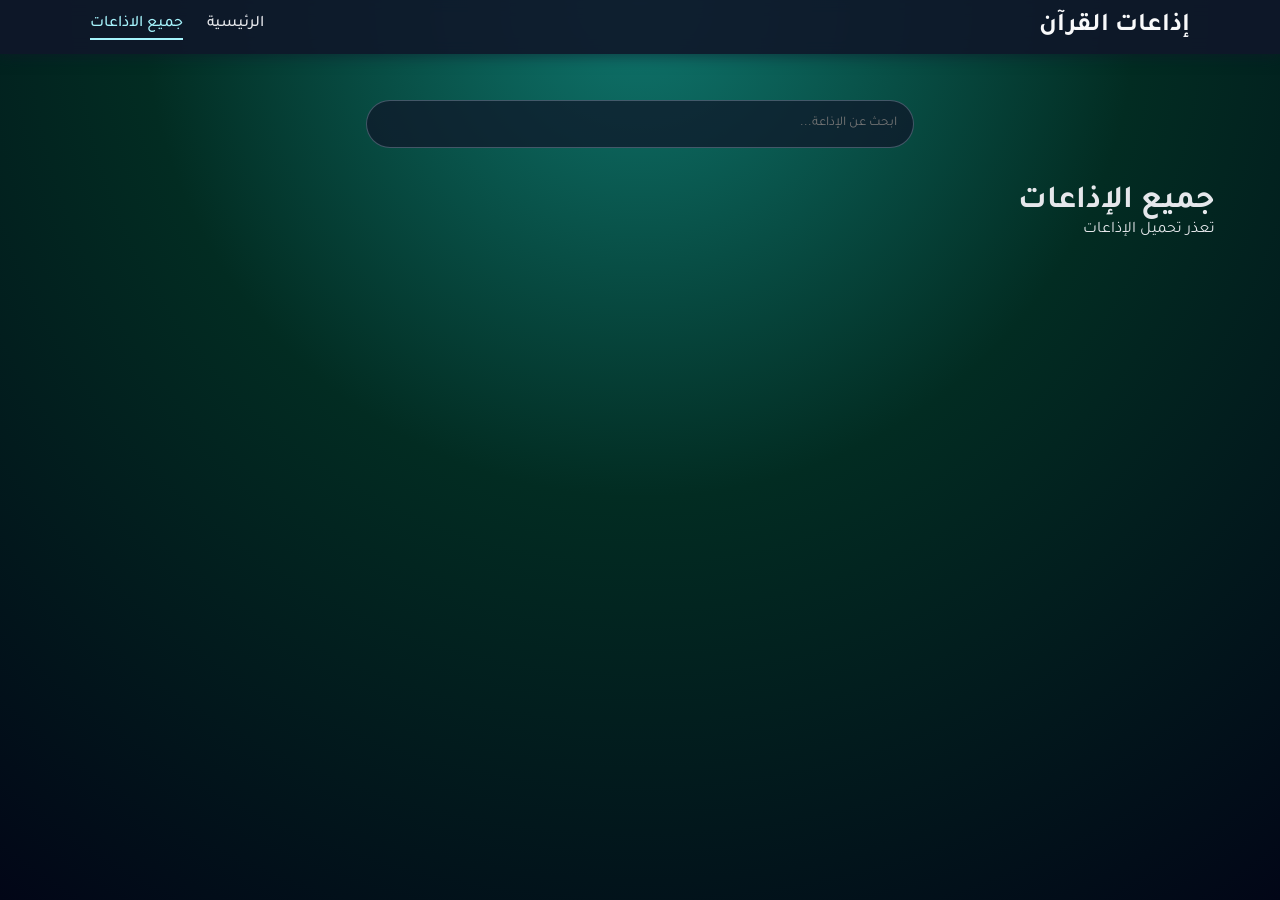
<file: all-stations.html>
<!DOCTYPE html>
<html dir="rtl" lang="ar">

<head>
    <meta charset="UTF-8">
    <meta name="viewport" content="width=device-width, initial-scale=1.0">
    <title>جميع الإذاعات</title>

    <link rel="icon" href="radio.png">
    <link rel="stylesheet" href="https://cdnjs.cloudflare.com/ajax/libs/font-awesome/6.4.0/css/all.min.css">
    <link href="https://fonts.googleapis.com/css2?family=Tajawal&display=swap" rel="stylesheet">

    <link rel="stylesheet" href="stylesss.css">
</head>

<body>

<div class="overlay"></div>

<nav>
    <div class="nav-container">
        <a href="Home.html" class="logo">إذاعات القرآن</a>

        <div class="nav-links">
            <a href="Home.html">الرئيسية</a>
           
            <a href="all-stations.html" class="active">جميع الاذاعات</a>
        </div>

        <div class="menu-btn">
            <i class="fas fa-bars"></i>
        </div>
    </div>
</nav>

<main class="all-stations-section">

    <div class="search-container">
        <input type="text" id="searchInput" placeholder="ابحث عن الإذاعة...">
    </div>

    <div class="stations-content">
        <h1>جميع الإذاعات</h1>
        <div id="allStationsGrid" class="stations-grid"></div>
    </div>

</main>

<script src="script11.js"></script>
</body>

</html>
</file>
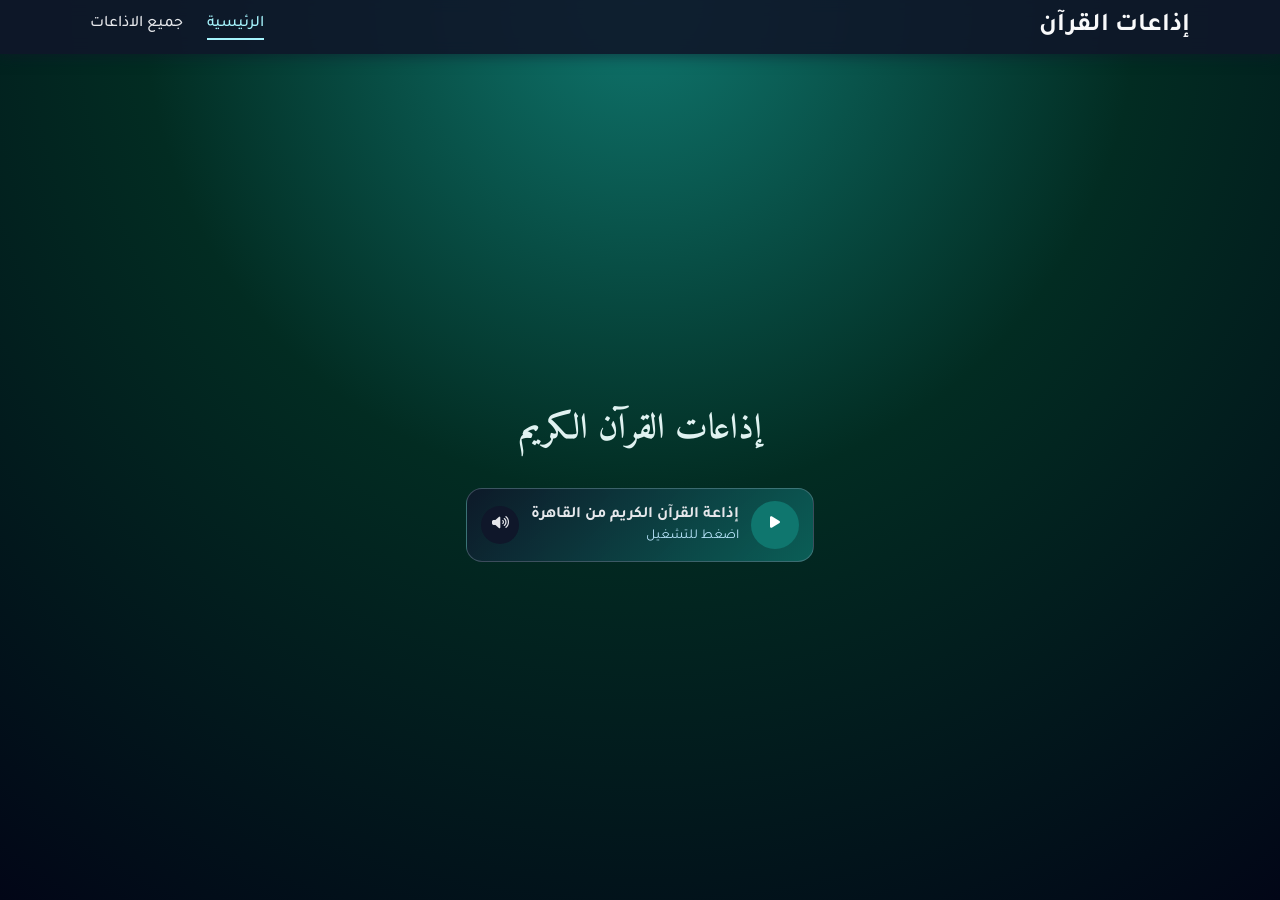
<file: Home.html>
<!DOCTYPE html>
<html dir="rtl" lang="ar">

<head>
    <meta charset="UTF-8">
    <meta name="viewport" content="width=device-width, initial-scale=1.0">
    <title>إذاعات القرآن الكريم</title>

    <link rel="icon" href="radio.png">
    <link rel="stylesheet" href="https://cdnjs.cloudflare.com/ajax/libs/font-awesome/6.4.0/css/all.min.css">
    <link href="https://fonts.googleapis.com/css2?family=Amiri:wght@700&family=Tajawal:wght@400;500;700&display=swap" rel="stylesheet">

    <link rel="stylesheet" href="stylesss.css">
</head>

<body>

<nav>
    <div class="nav-container">
        <a href="Home.html" class="logo">إذاعات القرآن</a>

        <div class="nav-links">
            <a href="Home.html" class="active">الرئيسية</a>
             
            <a href="all-stations.html">جميع الاذاعات</a>
        </div>

        <div class="menu-btn">
            <i class="fas fa-bars"></i>
        </div>
    </div>
</nav>

<main class="hero-section">
    <div class="hero-content">
        <h2>إذاعات القرآن الكريم</h2>

        <div class="radio-player">
            <div class="custom-audio-player" data-src="https://stream.radiojar.com/8s5u5tpdtwzuv">

                <button class="play-pause-btn">
                    <i class="fas fa-play"></i>
                </button>

                <div class="station-info">
                    <span class="station-name">إذاعة القرآن الكريم من القاهرة</span>
                    <span class="status">اضغط للتشغيل</span>
                </div>

                <button class="mute-btn">
                    <i class="fas fa-volume-up"></i>
                </button>

            </div>
        </div>
    </div>
</main>

<script src="script11.js"></script>
</body>

</html>
</file>
<file: stylesss.css>
* {
    margin: 0;
    padding: 0;
    box-sizing: border-box;
    font-family: "Tajawal", sans-serif;
}

body {
    background: radial-gradient(circle at top, #0f766e 0%, #022c22 45%, #020617 100%);
    color: #e5e7eb;
}

.copyright {
    text-align: center;
    padding: 20px;
    margin-top: 40px;
    color: #9ca3af;
    font-size: 14px;
    border-top: 1px solid rgba(148, 163, 184, 0.25);
}

/* ===== NAV ===== */
nav {
    background: rgba(15, 23, 42, 0.9);
    backdrop-filter: blur(8px);
    padding: 0.75rem 1.25rem;
    box-shadow: 0 3px 12px rgba(15, 23, 42, 0.5);
    position: fixed;
    width: 100%;
    z-index: 1000;
}

.nav-container {
    display: flex;
    justify-content: space-between;
    align-items: center;
    max-width: 1100px;
    margin: 0 auto;
}

.logo {
    color: #f9fafb;
    text-decoration: none;
    font-size: 1.6rem;
    font-weight: 700;
}

/* ===== LINKS ===== */
.nav-links {
    display: flex;
    gap: 1.5rem;
}

.nav-links a {
    color: #e5e7eb;
    text-decoration: none;
    font-size: 1rem;
    font-weight: 500;
    padding-bottom: 4px;
    border-bottom: 2px solid transparent;
    transition: 0.2s;
}

.nav-links a:hover {
    color: #5eead4;
    border-color: #5eead4;
}

.nav-links a.active {
    color: #a5f3fc;
    border-color: #a5f3fc;
}

/* ===== MENU BTN (disabled) ===== */
.menu-btn {
    display: none;
}

/* ===== SECTIONS ===== */
.hero-section,
.stations-section,
.all-stations-section {
    min-height: 100vh;
    padding: 100px 20px 40px;
}

.hero-section {
    display: flex;
    align-items: center;
    justify-content: center;
    text-align: center;
}

.hero-content {
    max-width: 760px;
    display: flex;
    flex-direction: column;
    align-items: center;
    gap: 1.8rem;
}

.hero-content h2 {
    font-size: 2.2rem;
    font-family: "Amiri", serif;
    color: #e0f2f1;
}

/* ===== PLAYER ===== */
.radio-player {
    width: 100%;
    display: flex;
    justify-content: center;
}

.custom-audio-player {
    background: linear-gradient(135deg, rgba(15, 23, 42, 0.85), rgba(15, 118, 110, 0.7));
    border-radius: 16px;
    padding: 12px 14px;
    display: flex;
    align-items: center;
    gap: 12px;
    max-width: 420px;
    width: 100%;
    border: 1px solid rgba(148, 163, 184, 0.35);
    flex-wrap: wrap;
}

.play-pause-btn {
    background: #0f766e;
    border: none;
    border-radius: 50%;
    width: 48px;
    height: 48px;
    color: #fff;
}

.mute-btn {
    background: #0f172a;
    border: none;
    border-radius: 50%;
    width: 38px;
    height: 38px;
    color: #e5e7eb;
}

.station-info {
    flex: 1;
    display: flex;
    flex-direction: column;
    gap: 3px;
}

.station-name {
    font-weight: 600;
    text-align: right;
}

.status {
    font-size: 0.85rem;
    color: #bae6fd;
    text-align: right;
}

/* ===== SEARCH ===== */
.search-container {
    max-width: 580px;
    margin: 0 auto 2.2rem auto;
    padding: 0 1rem;
}

.search-container input {
    width: 100%;
    padding: 0.9rem 1rem;
    border-radius: 999px;
    background: rgba(15, 23, 42, 0.75);
    color: #e5e7eb;
    border: 1px solid rgba(148, 163, 184, 0.4);
}

/* ===== GRID ===== */
.stations-content {
    max-width: 1150px;
    margin: 0 auto;
}

.stations-grid {
    display: grid;
    grid-template-columns: repeat(auto-fit, minmax(260px, 1fr));
    gap: 1.5rem;
}

.station-card {
    background: radial-gradient(circle at top left, rgba(15, 118, 110, 0.25), rgba(15, 23, 42, 0.85));
    padding: 1.5rem;
    border-radius: 16px;
    text-align: center;
}

/* ===== MOBILE ===== */
@media (max-width: 768px) {

    .nav-container {
        flex-direction: column;
        gap: 10px;
    }

    .nav-links {
        flex-direction: column;
        align-items: center;
        gap: 10px;
    }

    .nav-links a {
        padding: 6px 0;
    }
}
</file>
